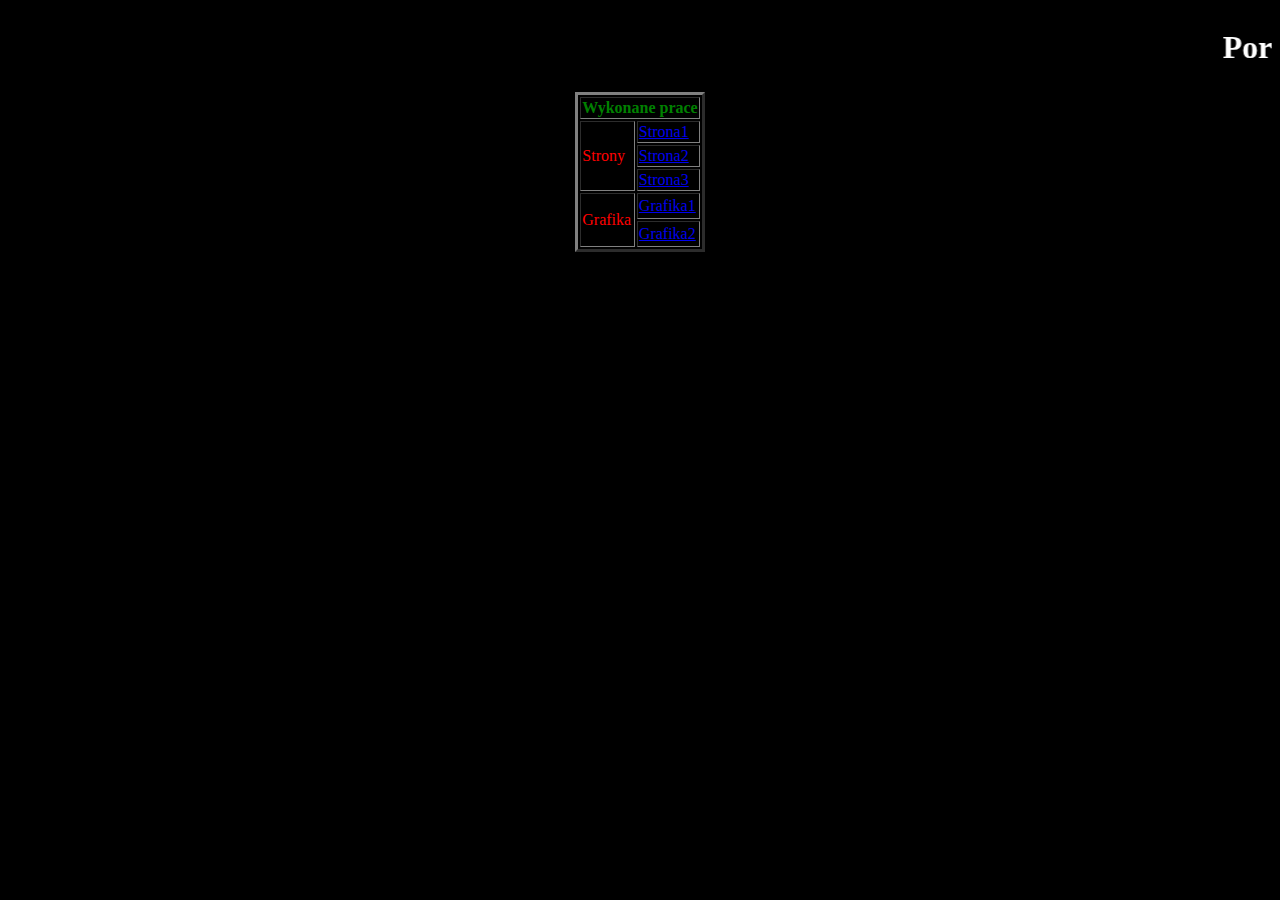
<file: index.html>
<!DOCTYPE html>
<html lang="pl">

 <head>
 
  <meta charset="UTF-8">
  <meta name="author" content="Igor Biskupski">
  <meta name="keywords" content="strona, portfolio, szkola">
  <title>Portfolio</title>
  <link rel="icon" href="favikona.png" type="image/png">
  <style>
   body { background-color: black }
    
   .td1  { color: red}
  </style>
  </head>
  
  <body>
   <marquee><h1 style=" color: white">Portfolio</h1></marquee>
   
   <center><table border="3"></center>
    <tr> 
	 <th colspan="2"><font color="green">Wykonane prace</th>
	</tr>
	
	<tr>
	 <td rowspan="3"><p class=td1>Strony</p></td>
	 <td><a href="strona1.html">Strona1</a>
	</tr>
	
	<tr>
	 <td><a href="strona2.html">Strona2</a>
	</tr>
	
	<tr>
	 <td><a href="strona3.html">Strona3</a>
	</tr>
   
   <tr>
    <td rowspan="2"><p class=td1>Grafika</p></td>
	<td><a href="grafika1.png">Grafika1</a>
   </tr>
   
   <tr>
   <td><a href="grafika2.png">Grafika2</a>
   </tr>
   
   </table>
   
   
   

   
   </body>
   
   </html>
</file>
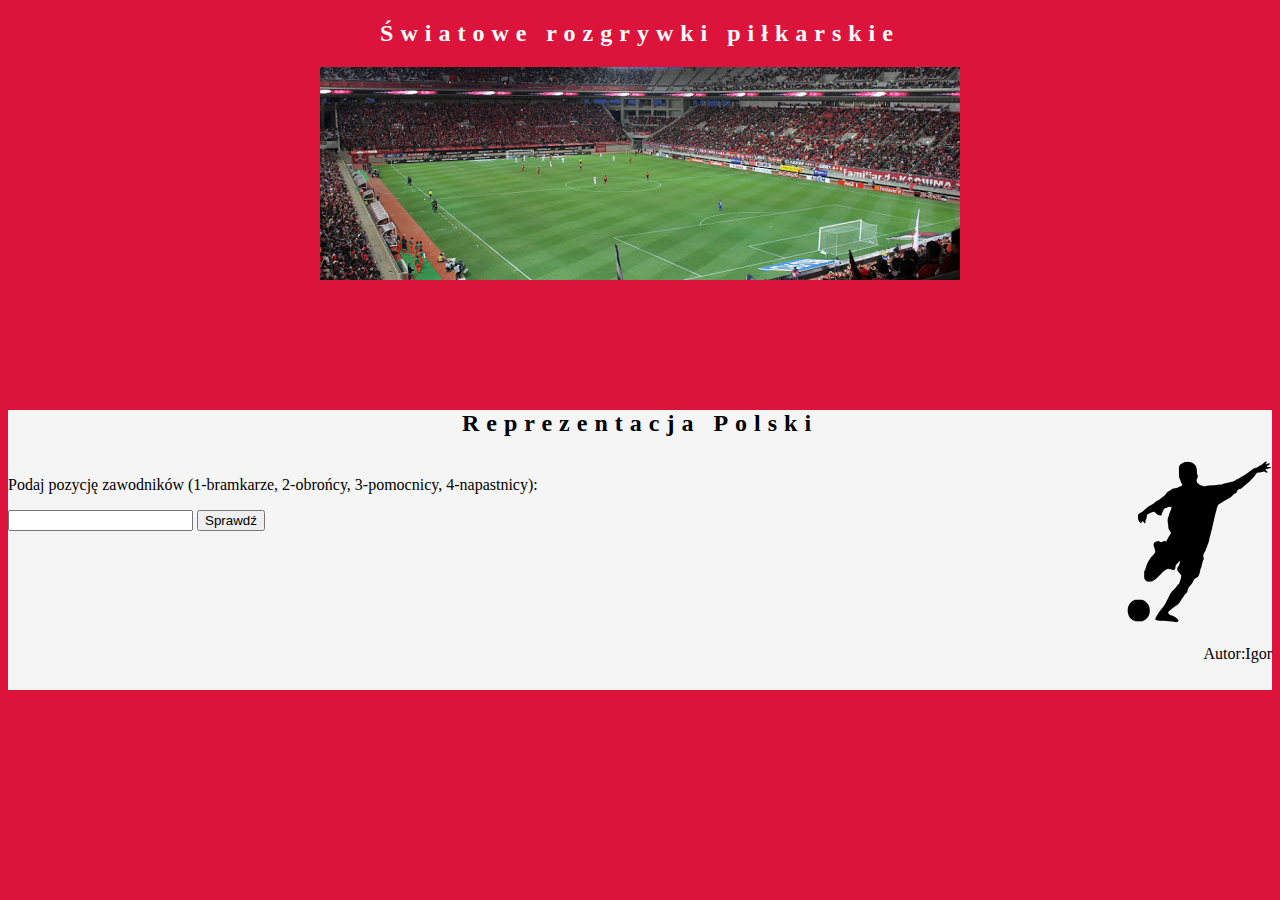
<file: Arkusz EE.09-01-21.01-SG/index.html>
<!DOCTYPE html>
<html lang="pl">
<head>
 <meta charset="utf-8"/>
 <title>Rozgrywki futbolowe</title>
 <link rel="stylesheet" href="styl.css" type="text/css"/>
</head>
<body>
<header>
<h2>Światowe rozgrywki piłkarskie</h2>
<img src="obraz1.jpg" alt="boisko">
</header>
<main>
<h2>Reprezentacja Polski</h2>
</main>
<div id="lewy">
<p>Podaj pozycję zawodników (1-bramkarze, 2-obrońcy, 3-pomocnicy, 4-napastnicy):</p>
<input type="number" id="Poz">
<button onclick="Sprawdz()">Sprawdź</button>
</div>
<div id="prawy">
<img src="zad1.png" alt="piłkarz">
<p>Autor:Igor</p>
</div>
</body>
</html>
</file>
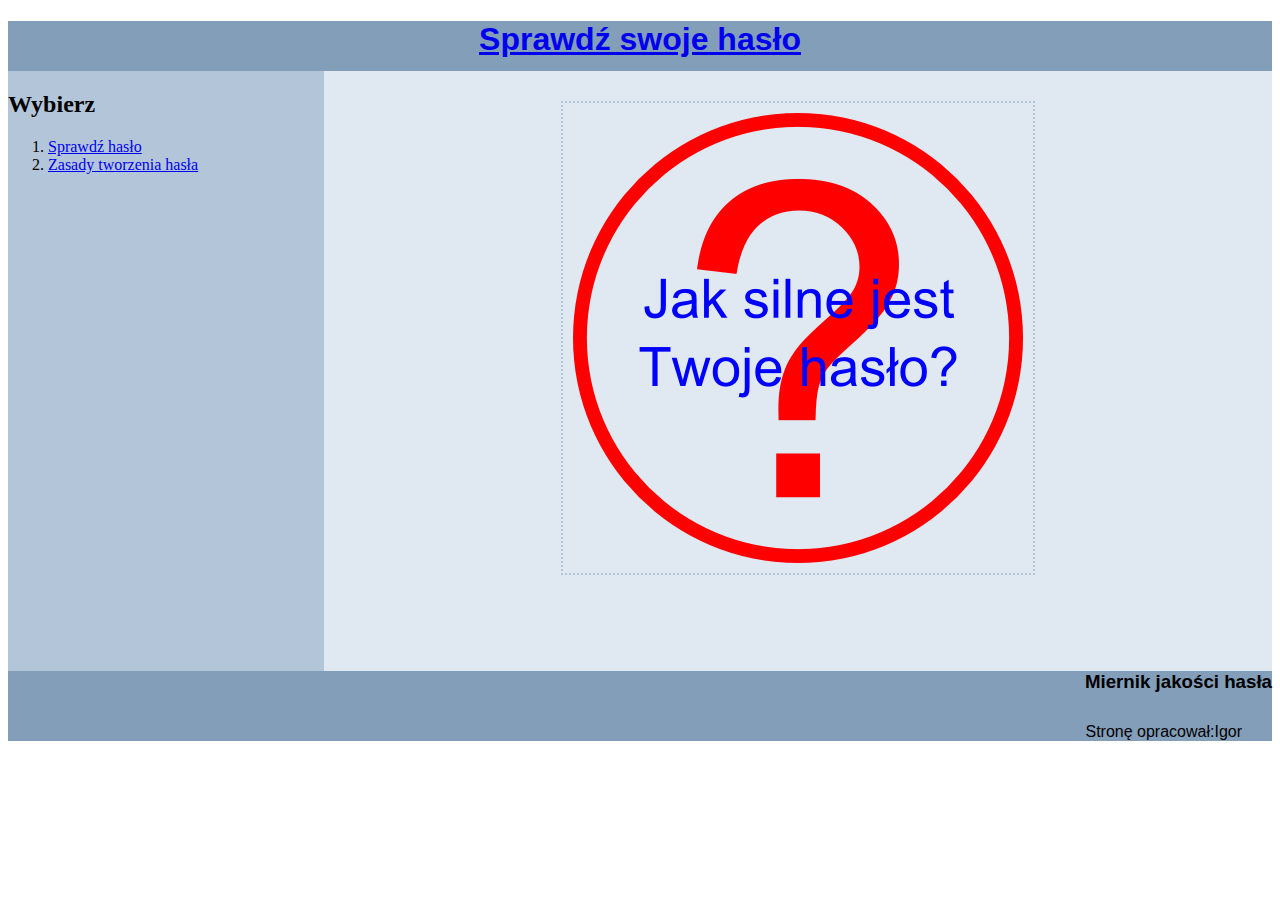
<file: Arkusz EE.14-01-16.08/index.html>
<!DOCTYPE html>
<html>
 <head>
  <meta charset="UTF-8">
  <title>Miernik jakości hasła</title>
  <link rel="stylesheet" href="styl.css">
 </head>
 <body>
  <header>
   <h1><a href="index.html">Sprawdź swoje hasło</a></h1>
  </header>
  <nav>
   <h2>Wybierz</h2>
   <ol>
    <li><a href="haslo.html">Sprawdź hasło</a></li>
    <li><a href="zasady.html">Zasady tworzenia hasła</a></li>
   </ol>
  </nav>
  <main>
   <img src="haslo.png" alt="obraz haslo" />
  </main>
  <footer>
   <h3>Miernik jakości hasła</h3>
   <p>Stronę opracował:Igor</p>
  </footer>
 </body>
</html>
</file>
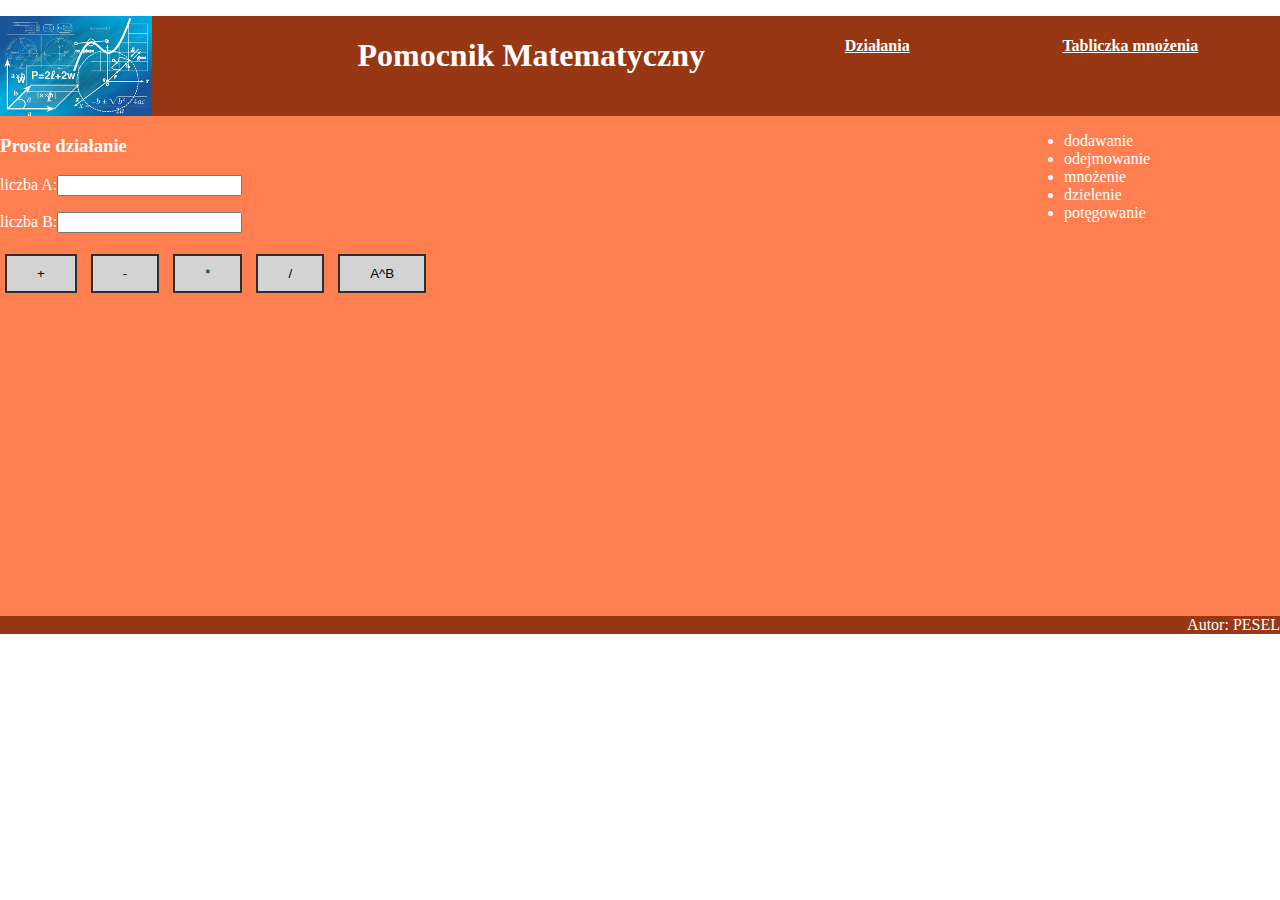
<file: Arkusz EE.09-04-19.06/dzialania.html>
<!DOCTYPE html>
<html lang="pl">
<head>
<meta charset = "utf-8">
<title>Działania matematyczne</title>
<link rel="stylesheet" href="styl.css" type="text/css"/>
</head>

<body>

<div id="b1">
<img src="logo.jpg" alt="matematyka">
</div>
<div id="b2">
<h1>Pomocnik Matematyczny</h1>
</div>
<div id="b3">
<a href="dzialania.html"><h4>Działania</h4></a>
</div>
<div id="b4">
<a href="mnozenie.html"><h4>Tabliczka mnożenia</h4></a>
</div>

<div id="l">
<h3>Proste działanie</h3>
<p>liczba A:<input type="number" id="a"></p>
<p>liczba B:<input type="number" id="b"></p>
<button onclick="dodawanie()">+</button>
<button onclick="odejmowanie()">-</button>
<button onclick="mnozenie()">*</button>
<button onclick="dzielenie()">/</button>
<button onclick="potegowanie()">A^B</button>
<div id="wynik"></div>
</div>
<div id="p">
 <ul>
  <li>dodawanie</li>
  <li>odejmowanie</li>
  <li>mnożenie</li>
  <li>dzielenie</li>
  <li>potęgowanie</li>
 </ul> 
</div>
<footer>
<p>Autor: PESEL</p>
</footer>
</body>
</html>
</file>
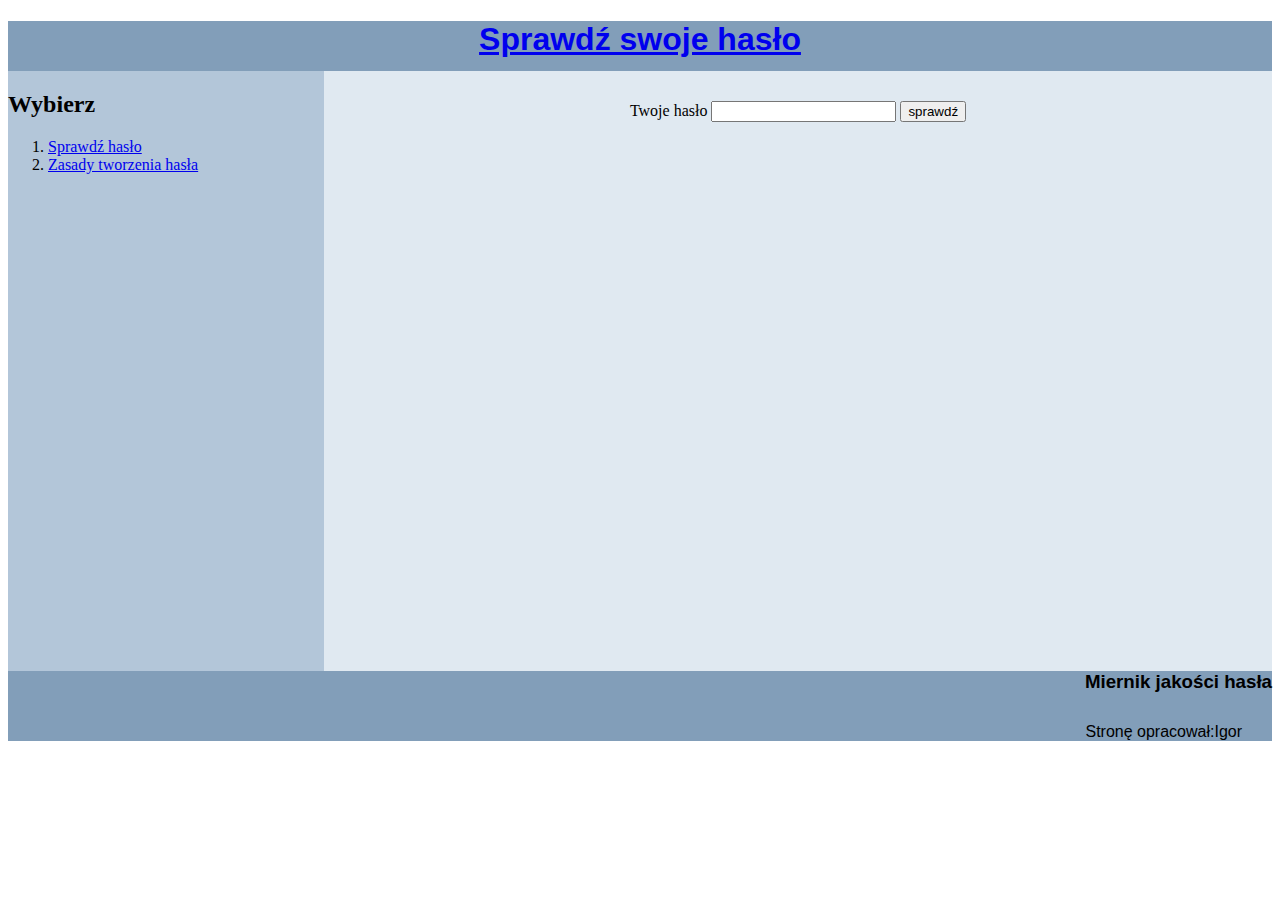
<file: Arkusz EE.14-01-16.08/haslo.html>
<!DOCTYPE html>
<html>
 <head>
  <meta charset="UTF-8">
  <title>Miernik jakości hasła</title>
  <link rel="stylesheet" href="styl.css">
 </head>
 <body>
  <header>
   <h1><a href="index.html">Sprawdź swoje hasło</a></h1>
  </header>
  <nav>
   <h2>Wybierz</h2>
   <ol>
    <li><a href="haslo.html">Sprawdź hasło</a></li>
    <li><a href="zasady.html">Zasady tworzenia hasła</a></li>
   </ol>
  </nav>
  <main>
   <p>Twoje hasło
<input type="password" id="input1">
<input type="button" value="sprawdź" onclick="f()">
   </p>
   <p id="p1"></p>
  </main>
  <footer>
   <h3>Miernik jakości hasła</h3>
   <p>Stronę opracował:Igor</p>
  </footer>
<script>
function f(){
var x = input1.value
 if(x==""){
 p1.style.color="red"
 p1.innerHTML="WPISZ HASŁO"
 }
 else if(x.search("[0-9]")>=0 && x.length>6){
 p1.style.color="green"
 p1.innerHTML="DOBRE"        
 }
 else if(x.search("[0-9]")>=0 && x.length>=4 && x.length<=6){
 p1.style.color="blue"
 p1.innerHTML="ŚREDNIE"       
 }
 else {
 p1.style.color="yellow"
 p1.innerHTML="SŁABE"
 }
}
</script>  
 </body>
</html>
</file>
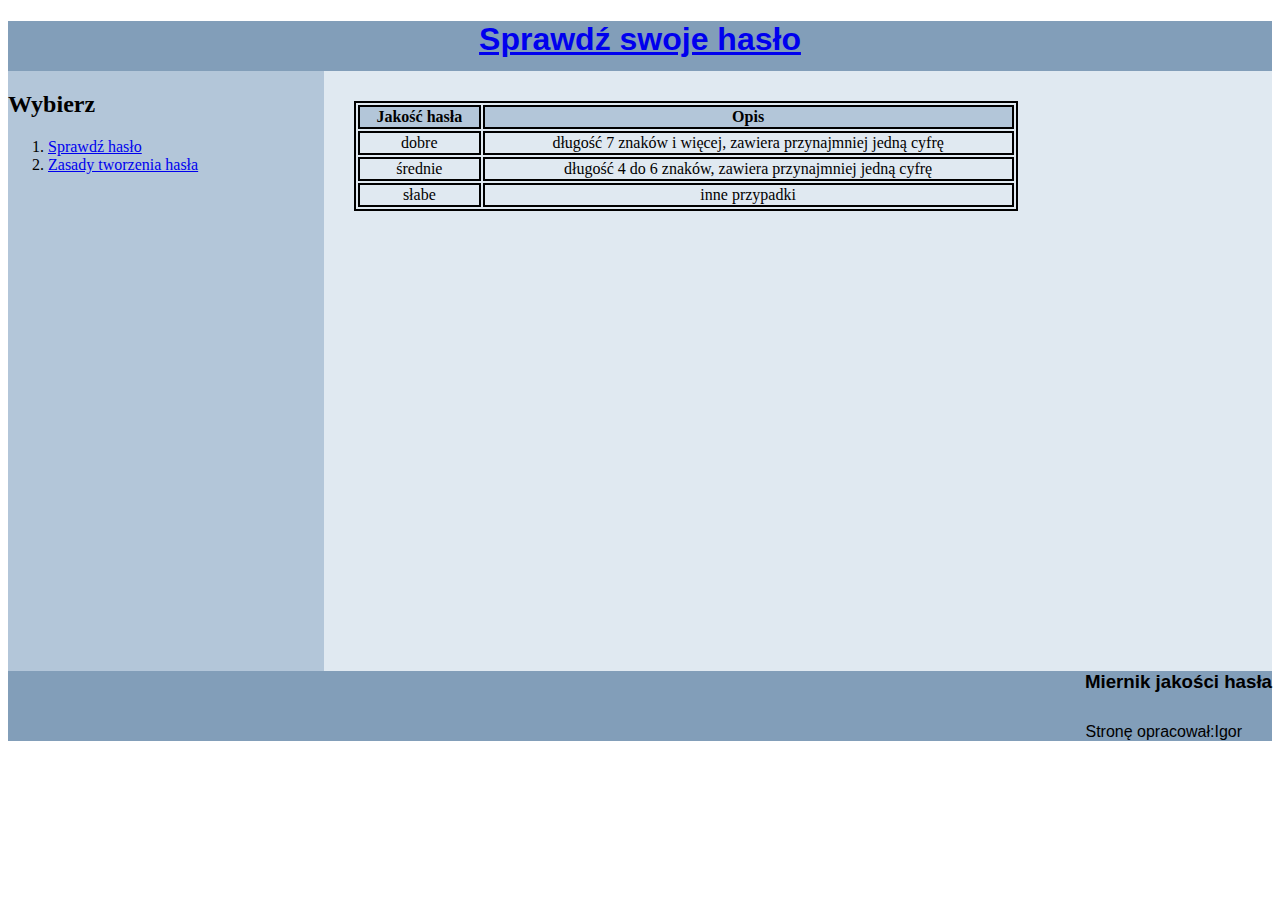
<file: Arkusz EE.14-01-16.08/zasady.html>
<!DOCTYPE html>
<html>
 <head>
  <meta charset="UTF-8">
  <title>Miernik jakości hasła</title>
  <link rel="stylesheet" href="styl.css">
 </head>
 <body>
  <header>
   <h1><a href="index.html">Sprawdź swoje hasło</a></h1>
  </header>
  <nav>
   <h2>Wybierz</h2>
   <ol>
    <li><a href="haslo.html">Sprawdź hasło</a></li>
    <li><a href="zasady.html">Zasady tworzenia hasła</a></li>
   </ol>
  </nav>
  <main>
   <table>
   <tr>
   <th>Jakość hasła</th>
   <th>Opis</th>
   </tr>
   <tr>
   <td>dobre</td>
   <td>długość 7 znaków i więcej, zawiera przynajmniej jedną cyfrę</td>
   </tr>
   <tr>
   <td>średnie</td>
   <td>długość 4 do 6 znaków, zawiera przynajmniej jedną cyfrę</td>
   </tr>
   <tr>
   <td>słabe</td>
   <td>inne przypadki</td>
   </tr>
   </table>
  </main>
  <footer>
   <h3>Miernik jakości hasła</h3>
   <p>Stronę opracował:Igor</p>
  </footer>
 </body>
</html>
</file>
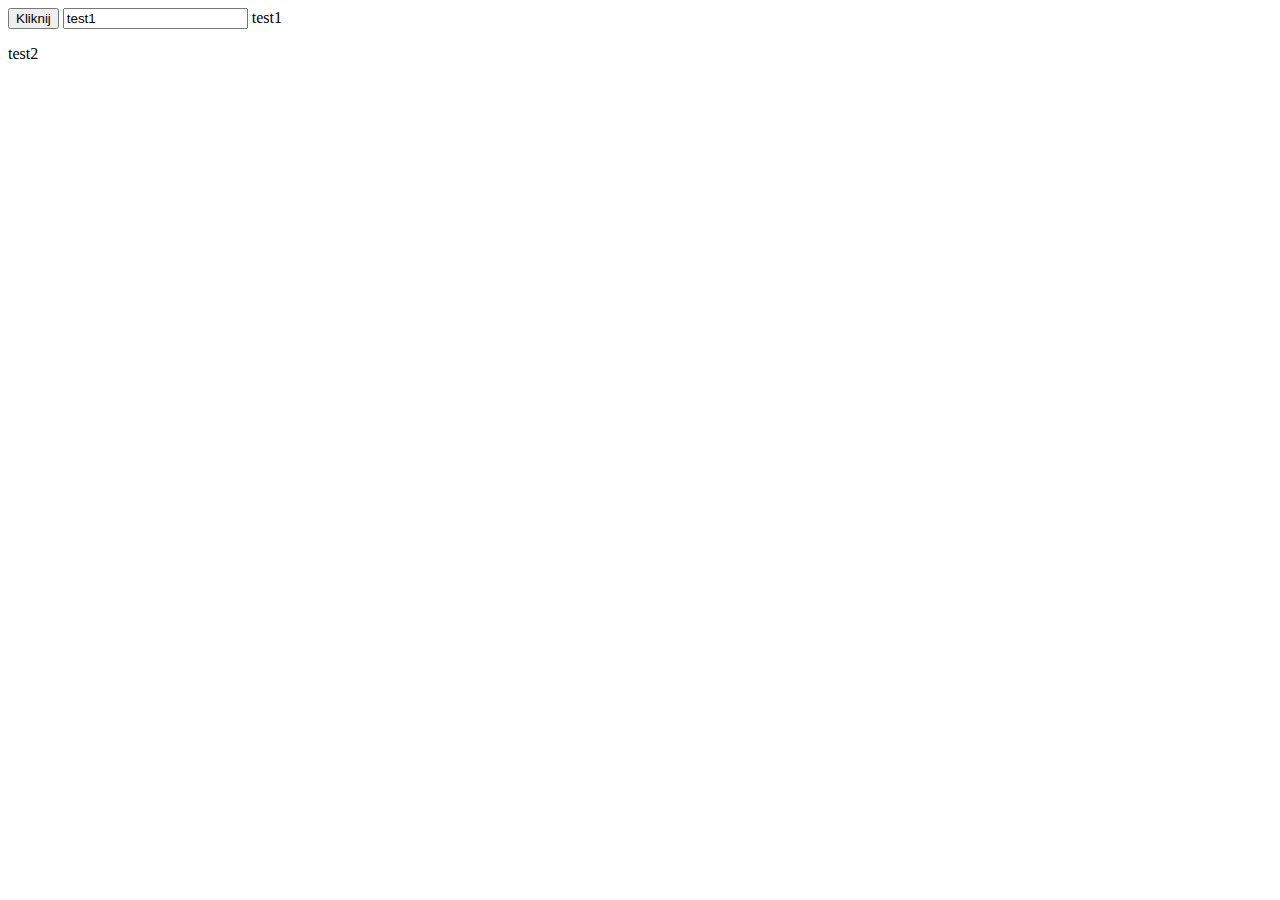
<file: javascript/wstep_do_javascript.html>
<!DOCTYPE html>
<html>
 <head>
  <meta charset="utf-8"/>
  <title>Wstęp do JavaScript</title>
  
  <script type="text/javascript">
  window.alert("Witaj świecie 1.");
  </script>
 </head>
 <body>
  <script>
  document.write("Witaj świecie 2.")
 </scirpt>
 <script src="skrypt.js"></script> 
  <button onclick="alert('Witaj świecie 4.')">
  Kliknij
  </button>
<input type="text" value="test1" id="input1"/>
<script>
document.write(input1.value)
input1.value=test2
alert(p1.innerHTML)
p1.innerHTML=prompt("Wpisz tekst")
</script>
<p id="p1">
test2
</p>
 </body>
</html>
</file>
<file: Arkusz EE.09-01-21.01-SG/styl.css>
header{
color: white;
text-align: center;
height: 370px;
}
main{
background-color: WhiteSmoke;
height: 50px;
}
#lewy{
	background-color: WhiteSmoke;
	width: 70%;
	height: 230px;
	float: left;
}
#prawy{
	background-color: WhiteSmoke;
	text-align: right;
	width: 30%;
	height: 230px;
	float: right;
}
body{
	font-family: Tahoma;
	background-color: Crimson;
}
h2{
	text-align: center;
	letter-spacing: 7px;
}
</file>
<file: Arkusz EE.14-01-16.08/styl.css>
header {
background: #829EB9;
height: 50px;
font-family: Arial;
text-align: center;
}
nav {
background: #B3C6D9;
height: 600px;
width: 25%;
float: left;
}
main {
background: #E0E9F1;
height: 600px;
width: 75%;
text-align: center;
float: left
}
footer {
background: #829EB9; 
font-family: Arial;
text-align: right;
clear: both;
}
img{
margin: 30px;
padding: 10px;
border: 2px dotted #B3C6D9;
}
table {
margin: 30px;
border: 2px solid;
width: 70%;
}
td, th {
border: 2px solid;
}
th {
background: #B3C6D9;
}
tr:hover * {
background: blue;
color: white;
}
p {
margin: 30px;
}
</file>
<file: Arkusz EE.09-04-19.06/styl.css>
body{
	font-family: Tahoma;
	color: white;
	margin: auto;
}
#b1, #b3, #b4{
	background-color: #983713;
	width: 17%;
	height:100px;
	float: left;
	}
#b2{
	background-color: #983713;
	width: 49%;
	height: 100px;
	text-align: center;
	float: left;
}
#l{
	background-color: #FF7F50;
	width: 80%;
	height: 500px;
	float: left;
}
#p{
	background-color: #FF7F50;
	width: 20%;
	height: 500px;
	float: left;
}
footer{
	background-color: #983713;
	text-align: right;
}
button{
	background-color: #D3D3D3;
	border: 2px solid #2F2F2F;
	margin: 5px;
	padding: 10px 30px;
}
input{
	color: orange;
}
a{
	color: white;
}
</file>
